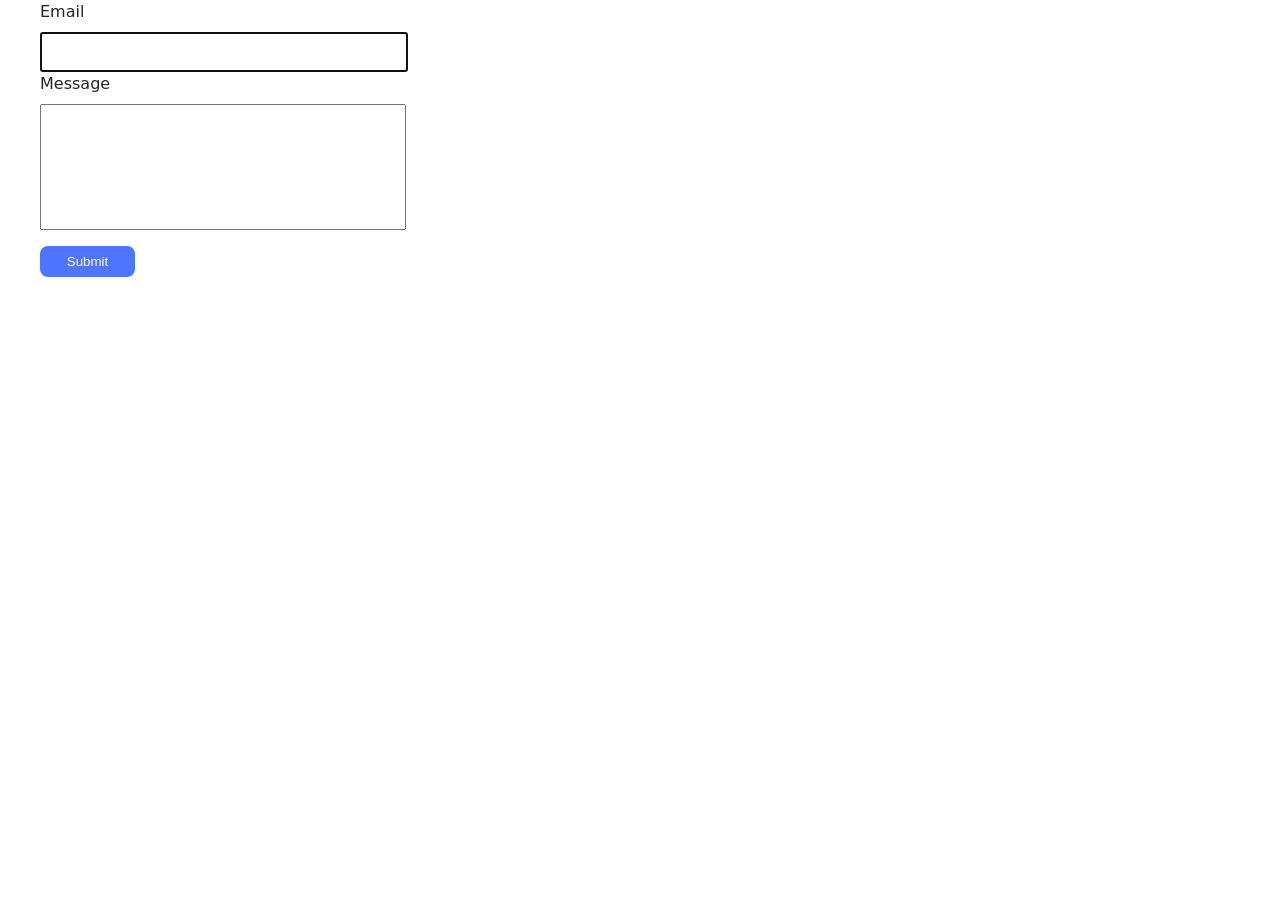
<file: src/2-form.html>
<!doctype html>
<html lang="en">
  <head>
    <meta charset="UTF-8" />
    <meta http-equiv="X-UA-Compatible" content="IE=edge" />
    <meta name="viewport" content="width=device-width, initial-scale=1.0" />
    <title>Page 3</title>
    <link rel="stylesheet" href="./css/styles.css" />
  </head>
  <body>
    <main>
      <div class="container">
        <form class="feedback-form" autocomplete="off">
          <label class="email-label">
            Email
            <input class="email-input" type="email" name="email" autofocus />
          </label>

          <label class="message-label">
            Message
            <textarea class="textarea" name="message" rows="8"></textarea>
          </label>
          <button class="submit-btn" type="submit">Submit</button>
        </form>
      </div>
    </main>
    <script src="./js/2-form.js"></script>
  </body>
</html>
</file>
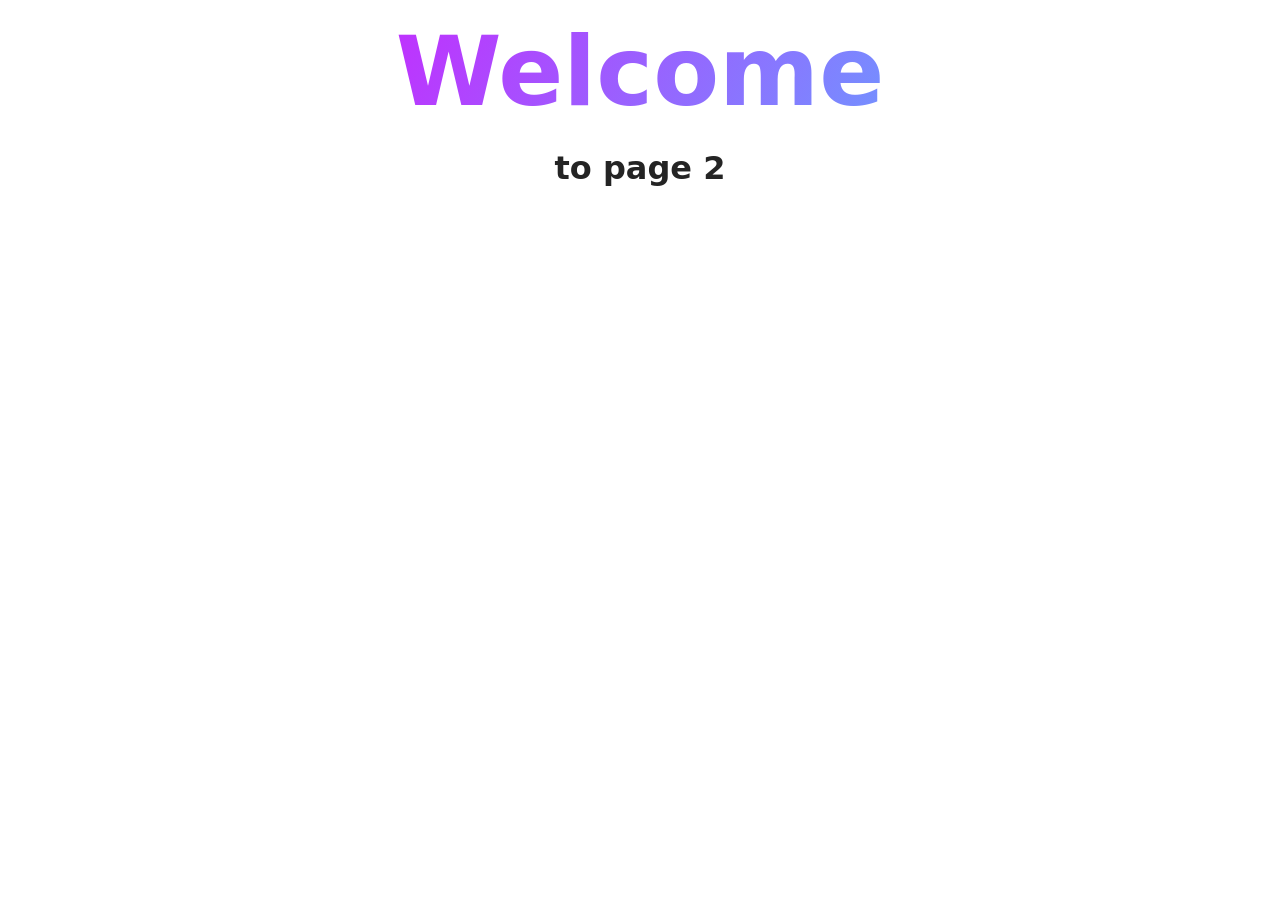
<file: src/page-2.html>
<!DOCTYPE html>
<html lang="en">
  <head>
    <meta charset="UTF-8" />
    <meta http-equiv="X-UA-Compatible" content="IE=edge" />
    <meta name="viewport" content="width=device-width, initial-scale=1.0" />
    <title>Page 2</title>
    <link rel="stylesheet" href="./css/styles.css" />
  </head>
  <body>
    <load
      src="./partials/header.html"
      icon-path="./img/sprite.svg#logo"
      highlight-act="active"
    />

    <main>
      <div class="container">
        <h1 class="main-title">
          <span class="main-title-gradient">Welcome</span> to page 2
        </h1>
        <load src="./partials/back-link.html" />
      </div>
    </main>

    <load src="./partials/footer.html" />
  </body>
</html>
</file>
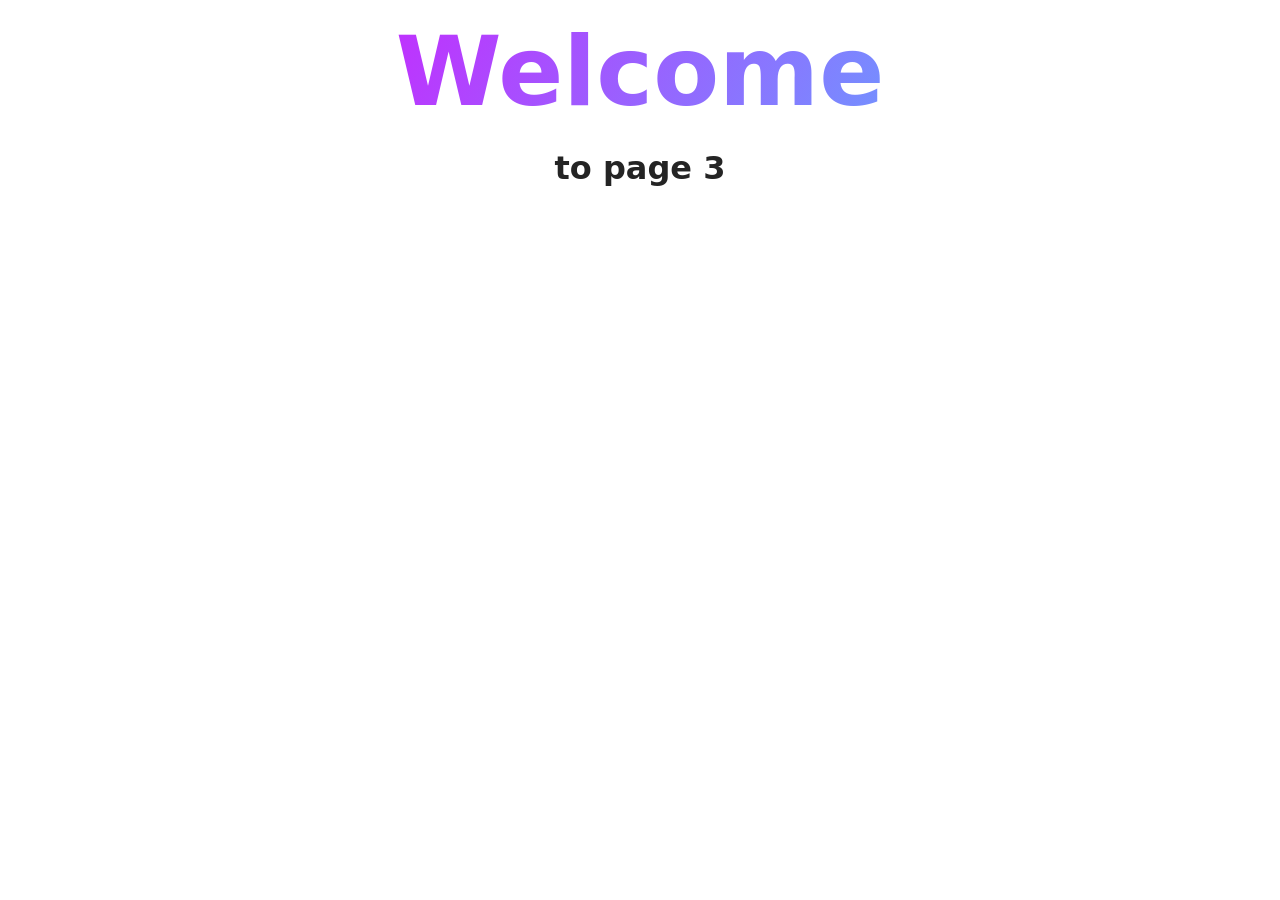
<file: src/page-3.html>
<!DOCTYPE html>
<html lang="en">
  <head>
    <meta charset="UTF-8" />
    <meta http-equiv="X-UA-Compatible" content="IE=edge" />
    <meta name="viewport" content="width=device-width, initial-scale=1.0" />
    <title>Page 3</title>
    <link rel="stylesheet" href="./css/styles.css" />
  </head>
  <body>
    <load
      src="./partials/header.html"
      icon-path="./img/sprite.svg#logo"
      highlight-curr="active"
    />

    <main>
      <div class="container">
        <h1 class="main-title">
          <span class="main-title-gradient">Welcome</span> to page 3
        </h1>
        <load src="./partials/back-link.html" />
      </div>
    </main>

    <load src="./partials/footer.html" />
  </body>
</html>
</file>
<file: src/css/styles.css>
/**
  |============================
  | include css partials with
  | default @import url()
  |============================
*/
/* Common styles */
@import url('./reset.css');
@import url('./base.css');
@import url('./container.css');
@import url('./animations.css');

/* Sections style */
@import url('./header.css');
@import url('./vite-promo.css');
@import url('./badges.css');
@import url('./back-link.css');
@import url('./footer.css');
@import url('./gallery.css');
@import url('./form.css');
</file>
